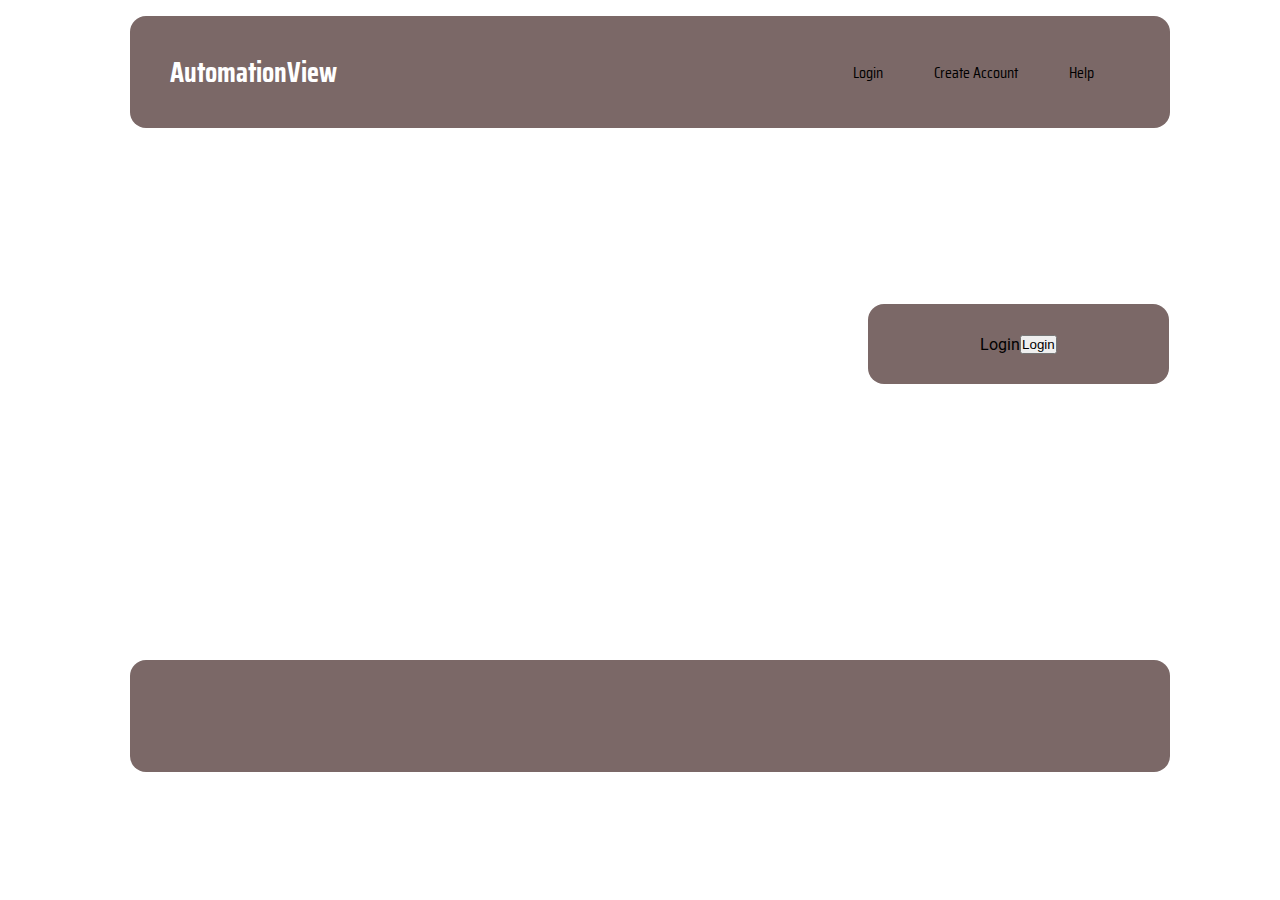
<file: Site_Automation/Site_V100/index.html>
<!DOCTYPE html>
<html lang="en">
<head>
    <meta charset="UTF-8">
    <meta http-equiv="X-UA-Compatible" content="IE=edge">
    <meta name="viewport" content="width=device-width, initial-scale=1.0">
    <title>Document</title>

    <link rel="preconnect" href="https://fonts.googleapis.com">
    <link rel="preconnect" href="https://fonts.gstatic.com" crossorigin>
    <link href="https://fonts.googleapis.com/css2?family=Saira+Condensed:wght@500&display=swap" rel="stylesheet"> 
    <link href="https://fonts.googleapis.com/css2?family=Roboto:wght@300&display=swap" rel="stylesheet"> 
            
    <link rel="stylesheet" href="Style_Geral.css">
    <link rel="stylesheet" href="Style_Index.css">
   
</head>
<body>
    <header>
        <h1><a href="index.html" class="MainLINK">AutomationView</a></h1>
        <nav>
            <ul>
                <li><a href="index.html">Login</a></li>
                <li><a href="NewAccount.html">Create Account</a></li>
                <li><a href="Help.html">Help</a></li>
            </ul>
        </nav>
    </header>

    <main class="Main_Container">
        <section class="Frist_Container">

        </section>
        <section class="Secound_Container">
            <div class="LoginBorder">
                <label title="Login">Login</label>
                <a href="LogedArea.html">
                <button type="button">Login</button>
                </a>
            </div>
        </section>
    </main>
    <footer>

    </footer>

</body>
</html>
</file>
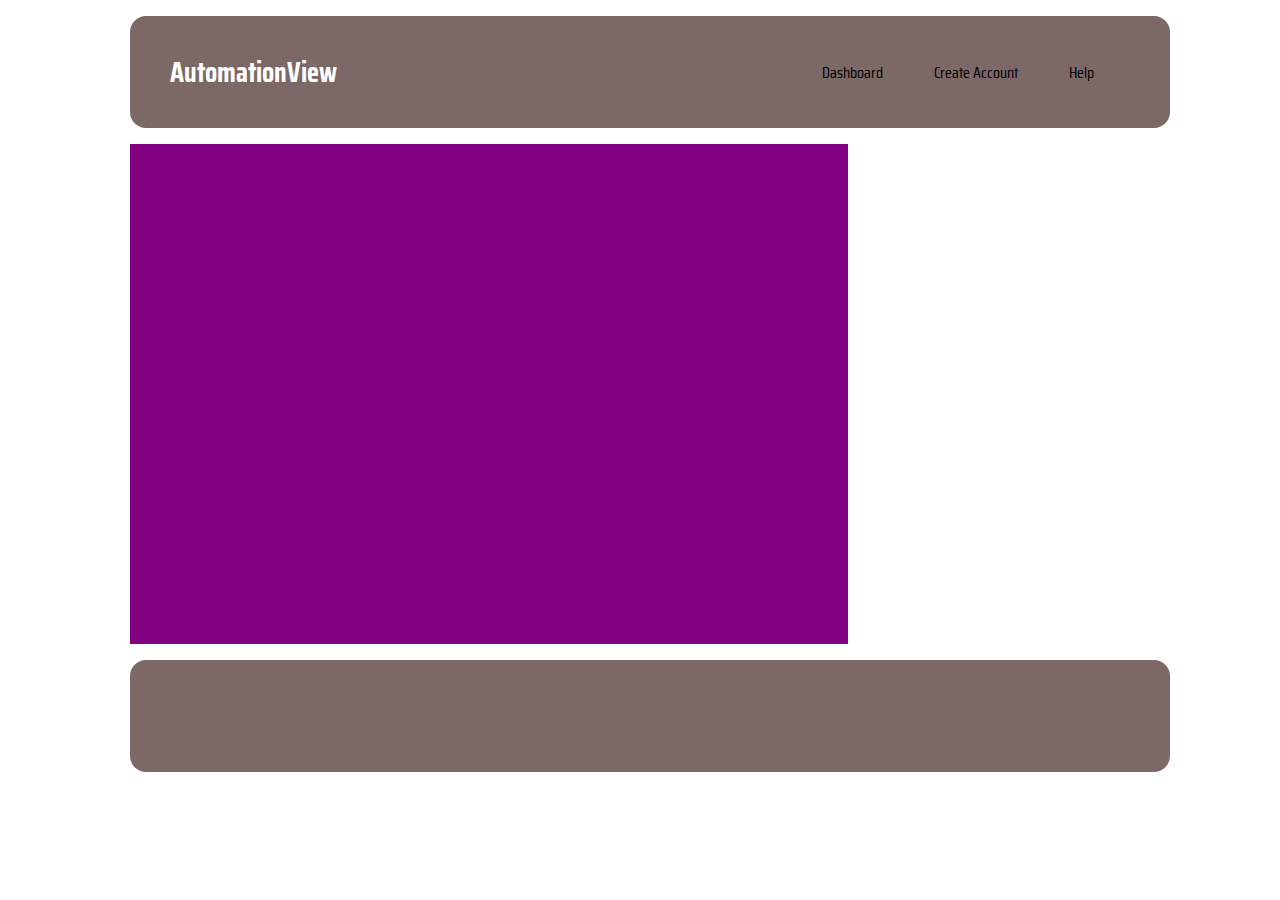
<file: Site_Automation/Site_V100/Edit_NewBD.html>
<!DOCTYPE html>
<html lang="en">
<head>
    <meta charset="UTF-8">
    <meta http-equiv="X-UA-Compatible" content="IE=edge">
    <meta name="viewport" content="width=device-width, initial-scale=1.0">
    <title>Document</title>

    <link rel="preconnect" href="https://fonts.googleapis.com">
    <link rel="preconnect" href="https://fonts.gstatic.com" crossorigin>
    <link href="https://fonts.googleapis.com/css2?family=Saira+Condensed:wght@500&display=swap" rel="stylesheet"> 
    <link href="https://fonts.googleapis.com/css2?family=Roboto:wght@300&display=swap" rel="stylesheet"> 
            
    <link rel="stylesheet" href="Style_Geral.css">
    <link rel="stylesheet" href="Style_NewBD.css">
   
</head>
<body>
    <header>
        <h1><a href="index.html" class="MainLINK">AutomationView</a></h1>
        <nav>
            <ul>
                <li><a href="LogedArea.html">Dashboard</a></li>
                <li><a href="NewAccount.html">Create Account</a></li>
                <li><a href="Help.html">Help</a></li>
            </ul>
        </nav>
    </header>

    <main class="Main_Container">
        <section class="Frist_Container">
            <div class="Board_Output">

            </div>
        </section>
        <section class="Secound_Container">

        </section>
    </main>
    <footer>

    </footer>

</body>
</html>
</file>
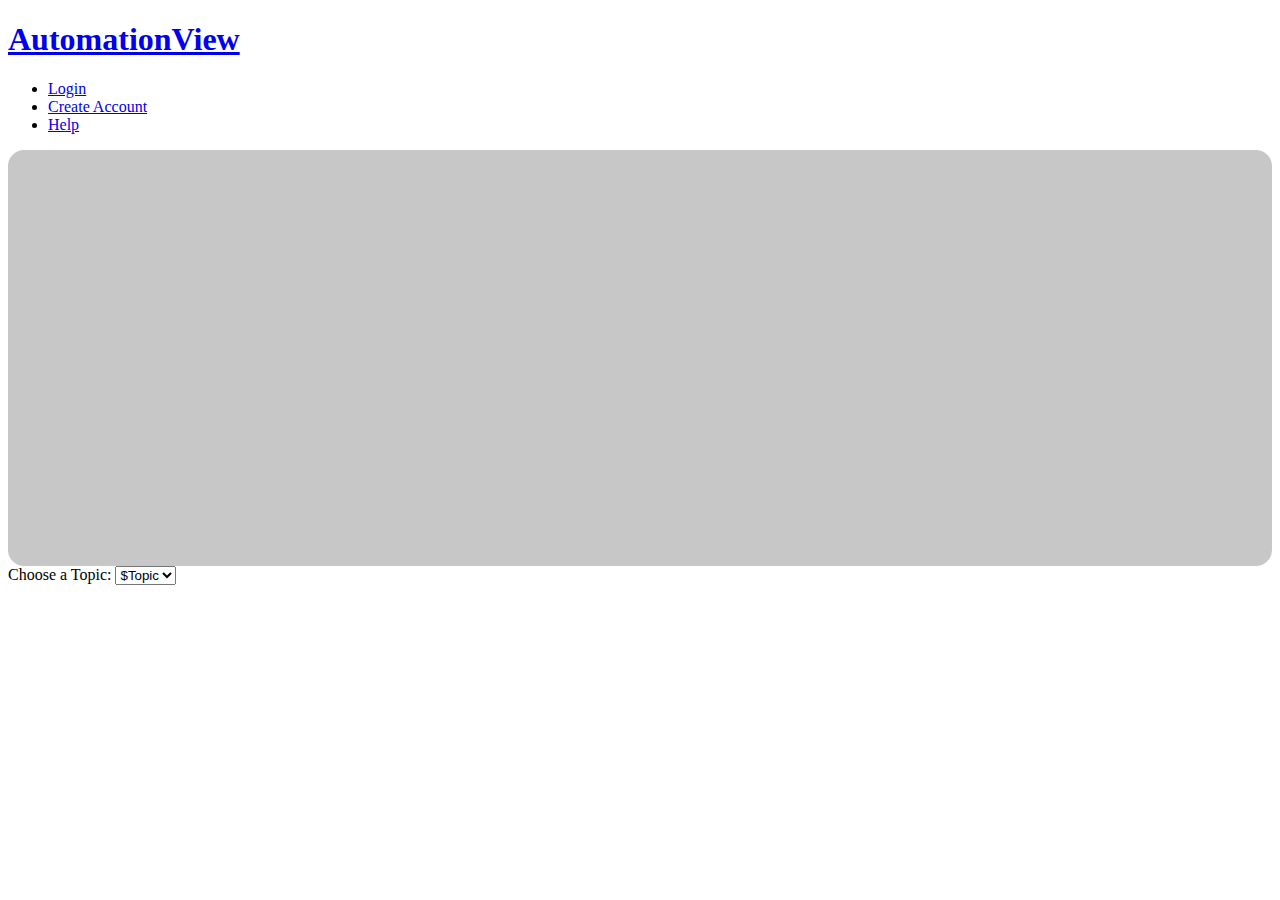
<file: Site_Automation/Site_V100/Help.html>
<!DOCTYPE html>
<html lang="en">
<head>
    <meta charset="UTF-8">
    <meta http-equiv="X-UA-Compatible" content="IE=edge">
    <meta name="viewport" content="width=device-width, initial-scale=1.0">
    <title>Document</title>
    
    <link rel="stylesheet" href="Style_LogedArea.css">
</head>
<body>
    <header>
        <h1><a href="LogedArea.html" class="MainLINK">AutomationView</a></h1>
        <nav>
            <ul>
                <li><a href="index.html">Login</a></li>
                <li><a href="NewAccount.html">Create Account</a></li>
                <li><a href="Help.html">Help</a></li>
            </ul>
        </nav>
    </header>

    <main>
        <section class="Board_IOs">
            <div >

            </div>
        </section>

        <section class="right_Container">

            <div class="Board_Info">

            </div>

            <div class="Board_Selection">
                <form action="" >
                    <label for="Board">Choose a Topic:</label>
                   
                    <select name="Board" id="Board">
                        <option value="$Topic">$Topic</option>
                        <option value="$Topic">$Topic</option>
                        <option value="$Topic">$Topic</option>
                        <option value="$Topic">$Topic</option>
                    </select>
                </form>  
            </div>
        </section>
    </main>
    <footer>

    </footer>

</body>
</html>
</file>
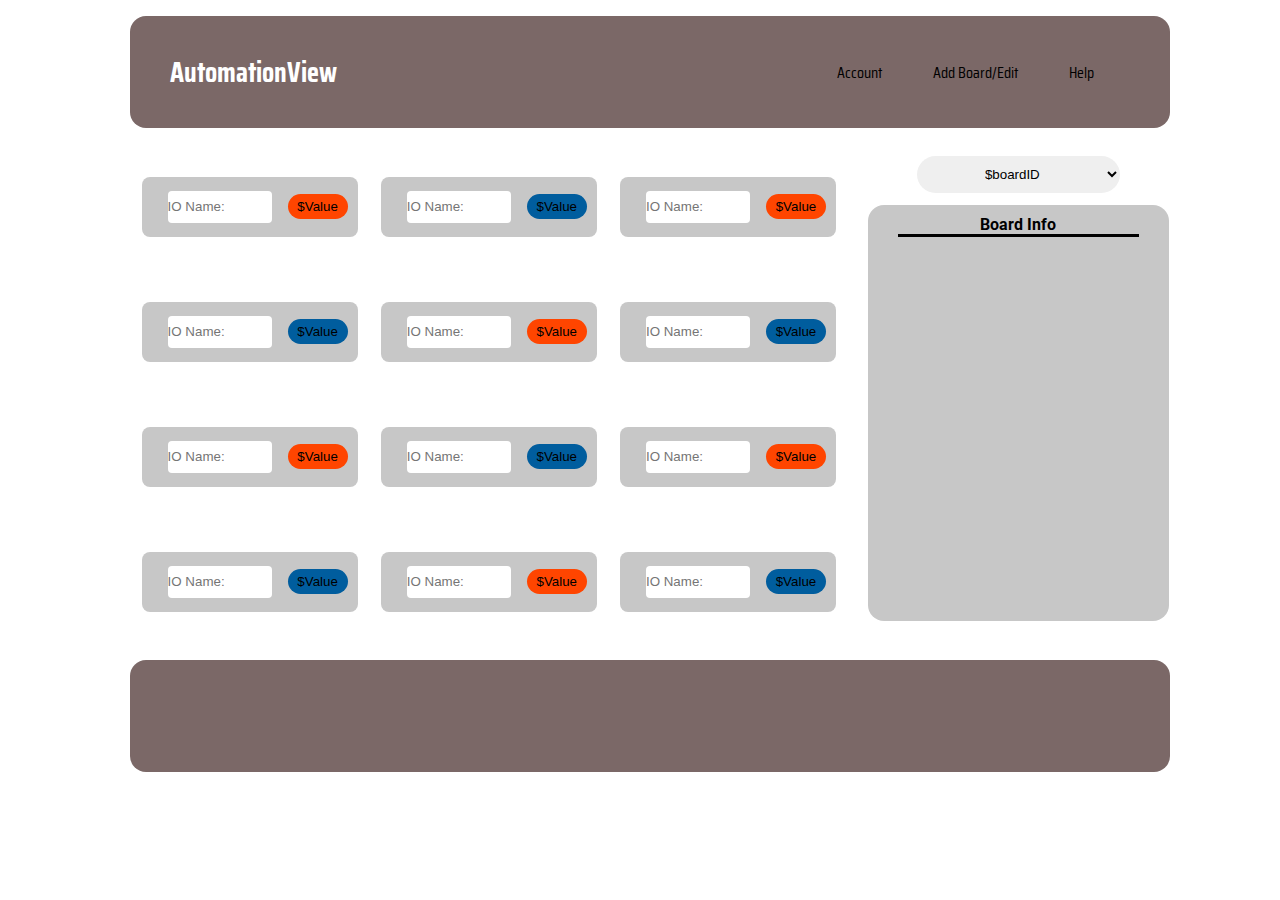
<file: Site_Automation/Site_V100/LogedArea.html>
<!DOCTYPE html>
<html lang="en">
<head>
    <meta charset="UTF-8">
    <meta http-equiv="X-UA-Compatible" content="IE=edge">
    <meta name="viewport" content="width=device-width, initial-scale=1.0">
    <title>Document</title>
    <link rel="preconnect" href="https://fonts.googleapis.com">
    <link rel="preconnect" href="https://fonts.gstatic.com" crossorigin>
    <link href="https://fonts.googleapis.com/css2?family=Saira+Condensed:wght@500&display=swap" rel="stylesheet"> 
    <link href="https://fonts.googleapis.com/css2?family=Roboto:wght@300&display=swap" rel="stylesheet"> 
   
    <link rel="stylesheet" href="https://cdnjs.cloudflare.com/ajax/libs/font-awesome/4.7.0/css/font-awesome.min.css">
    
    <link rel="stylesheet" href="Style_Geral.css">
    <link rel="stylesheet" href="Style_LogedArea.css">
</head>
<body>
    <header>
        <h1><a href="index.html" class="MainLINK" ">AutomationView</a></h1>
        <nav>
            <div class="HBGRdiv_Master">
                <div class="HBGRdiv"></div>
                <div class="HBGRdiv"></div>
                <div class="HBGRdiv"></div>
            </div>
            <ul>
                <li><a href="Account.html">Account</a></li>
                <li><a href="Edit_NewBD.html">Add Board/Edit</a></li>
                <li><a href="Help.html">Help</a></li>
            </ul>
        </nav>
    </header>

    <main class="Main_Container">
        <section class="Frist_Container">
            <div class="Board_IOs_Control" >
                <form action=>
                    <label for="fname" class="NameLabel">IO Name:</label>
                    <input type="text" id="fname" name="fname" class="TextIO" placeholder="IO Name:">
                </form>    
                <label class="switch">
                    <input type="button" class="btn btn_OFF" value="$Value">
                 </label>
            </div>
            <div class="Board_IOs_Control" >
                <form action=>
                    <label for="fname" class="NameLabel">IO Name:</label>
                    <input type="text" id="fname" name="fname" class="TextIO" placeholder="IO Name:">
                </form>    
                <label class="switch">
                    <input type="button" class="btn btn_ON" value="$Value">
                 </label>
            </div>
            <div class="Board_IOs_Control" >
                <form action=>
                    <label for="fname" class="NameLabel">IO Name:</label>
                    <input type="text" id="fname" name="fname" class="TextIO" placeholder="IO Name:">
                </form>    
                <label class="switch">
                    <input type="button" class="btn btn_OFF" value="$Value">
                 </label>
            </div>
            <div class="Board_IOs_Control" >
                <form action=>
                    <label for="fname" class="NameLabel">IO Name:</label>
                    <input type="text" id="fname" name="fname" class="TextIO" placeholder="IO Name:">
                </form>    
                <label class="switch">
                    <input type="button" class="btn btn_ON" value="$Value">
                 </label>
            </div>
            <div class="Board_IOs_Control" >
                <form action=>
                    <label for="fname" class="NameLabel">IO Name:</label>
                    <input type="text" id="fname" name="fname" class="TextIO" placeholder="IO Name:">
                </form>    
                <label class="switch">
                    <input type="button" class="btn btn_OFF" value="$Value">
                 </label>
            </div>
            <div class="Board_IOs_Control" >
                <form action=>
                    <label for="fname" class="NameLabel">IO Name:</label>
                    <input type="text" id="fname" name="fname" class="TextIO" placeholder="IO Name:">
                </form>    
                <label class="switch">
                    <input type="button" class="btn btn_ON" value="$Value">
                 </label>
            </div>
            <div class="Board_IOs_Control" >
                <form action=>
                    <label for="fname" class="NameLabel">IO Name:</label>
                    <input type="text" id="fname" name="fname" class="TextIO" placeholder="IO Name:">
                </form>    
                <label class="switch">
                    <input type="button" class="btn btn_OFF" value="$Value">
                 </label>
            </div>
            <div class="Board_IOs_Control" >
                <form action=>
                    <label for="fname" class="NameLabel">IO Name:</label>
                    <input type="text" id="fname" name="fname" class="TextIO" placeholder="IO Name:">
                </form>    
                <label class="switch">
                    <input type="button" class="btn btn_ON" value="$Value">
                 </label>
            </div>
            <div class="Board_IOs_Control" >
                <form action=>
                    <label for="fname" class="NameLabel">IO Name:</label>
                    <input type="text" id="fname" name="fname" class="TextIO" placeholder="IO Name:">
                </form>    
                <label class="switch">
                    <input type="button" class="btn btn_OFF" value="$Value">
                 </label>
            </div>
            <div class="Board_IOs_Control" >
                <form action=>
                    <label for="fname" class="NameLabel">IO Name:</label>
                    <input type="text" id="fname" name="fname" class="TextIO" placeholder="IO Name:">
                </form>    
                <label class="switch">
                    <input type="button" class="btn btn_ON" value="$Value">
                 </label>
            </div>
            <div class="Board_IOs_Control" >
                <form action=>
                    <label for="fname" class="NameLabel">IO Name:</label>
                    <input type="text" id="fname" name="fname" class="TextIO" placeholder="IO Name:">
                </form>    
                <label class="switch">
                    <input type="button" class="btn btn_OFF" value="$Value">
                 </label>
            </div>
            <div class="Board_IOs_Control" >
                <form action=>
                    <label for="fname" class="NameLabel">IO Name:</label>
                    <input type="text" id="fname" name="fname" class="TextIO" placeholder="IO Name:">
                </form>    
                <label class="switch">
                    <input type="button" class="btn btn_ON" value="$Value">
                 </label>
            </div>
            
        </section>
        <section class="Secound_Container">
            <div class="Board_Selection">
                <form action="" >
                   
                    <select name="Board" class="Board">
                        <option value="$boardID">$boardID</option>
                        <option value="$boardID">$boardID</option>
                        <option value="$boardID">$boardID</option>
                        <option value="$boardID">$boardID</option>
                    </select>
                </form>  
            </div>
            <div class="Board_Info">
                <h4>Board Info</h4>
            </div>

        </section>
    </main>
    <footer>

    </footer>

</body>
</html>
</file>
<file: Site_Automation/Site_V100/Style_Geral.css>
*{
    margin: 0;
    padding: 0;
}

body{
    margin: auto;
    font-size: 16px;
    width: 1300px;

}

header{
    width: 80%;
    height: 7rem;
    display: flex;
    flex-wrap: wrap;
    border-radius: 1rem;
    background-color: #7B6867;
    margin: 1rem 10% 1rem;
    align-items: center;
    position: relative;
    
}

.MainLINK{
    padding: 0.5rem 1rem 0rem 2.5rem;
    font-size: 28px;
    font-weight: bold;
    width: max-content;
    align-items: center;
    color: white;
    margin: auto;
    text-decoration: none;

    font-family: "Saira Condensed";

}

nav{
    position: absolute;
    list-style: none;
    display: flex;
    justify-content: center;
    font-family: "Saira Condensed";
    right: 5%;
    box-sizing: border-box;
}

nav a:hover{
    background-color: aliceblue;
    color: #7B6867;
    border-radius: 10px;
    
}

header li{
    
    display: inline-block;
    margin: auto;
    
}

nav a{    

    color: black;
    text-decoration: none;
    padding: 0.6rem 1.5rem;
    text-align: center;
     
}

.HBGRdiv {
    width: 35px;
    height: 5px;
    background-color: black;
    margin: 6px 0;
  }

.HBGRdiv_Master{
    display: none;
}

.Main_Container{
  margin: 0;
  padding: 0;
  display: inline-flex;
  width: 80%;
  height: 500px;
  margin: auto;

  display: flex;
  flex-flow: row wrap;
  }
  
.Frist_Container{
    
  display: flex;
  flex-wrap: wrap;
  width: 69%;
  height: 500px;
  background-color: white;
  font-family: "Roboto";

  
}
.Secound_Container{

  display: flex;
  flex-wrap: wrap;
  width: 29%;
  height: 500px;
  font-family: "Roboto";
  padding-left: 20px;
  
      
}

footer{

    width: 80%;
    height: 7rem;
    border-radius: 1rem;
    background-color: #7B6867;

    margin: 1rem 10% 1rem;


}
@media (max-width: 1200px){

    body{
        width: 100%;
        height: max-content;
    }
 
    .Main_Container{
    width: 80%;
    }
    .Frist_Container{
        width: 67%;
    }
    .Secound_Container{
        width: 29%;
    }

    footer{
        width: 80%;
        display: flex;
        height: 7rem;
        margin: auto;
        position: relative;
        bottom: 0;
        margin-bottom: 0em;
        }
}/*
@media (max-width: 1000px){

    body{
        width: 100%;
        height: max-content;
    }

    .Frist_Container{
        width: 100%;
    }

    footer{
    width: 80%;
    display: flex;
    height: 5.5rem;
    margin: auto;
    position: relative;
    bottom: 0;
    margin-bottom: 0em;
    }
}*/
@media (max-width: 800px){
    
    header{
        width: 100%;
        left: 0;
        margin: auto;
        margin: 0rem;
        margin-bottom: 1rem;
        border-radius: 0;
    }

    nav{
        display: none;
    }

    .MainLINK{
        padding: 0.5rem 0.75rem 0rem 0.5rem;
    }

    .Main_Container{

        height: fit-content;
        height: fit-content;
        display: flex;
    }
    .Frist_Container{
        display: flex;
        width: 100%;

        height: max-content;
        overflow: auto;
        margin-top: 1rem;
        margin-bottom: 1rem;
        
        }
    .Secound_Container{
        display: none;
    }
    
    footer{
        width: 100%;
        border-radius: 0;
    }

}
@media (max-width: 300px){

.Main_Container{
    width: 100%;
}
}
</file>
<file: Site_Automation/Site_V100/Style_Index.css>
.LoginBorder{
    width: 100%;
    display: flex;
    background-color: #7B6867;
    border-radius: 1rem;
    align-items: center;
    text-align: center;
    justify-content: center;
    height: 5rem;
    margin-top: 10rem;
    
}/*
.LoginBorder{
    display: flex;
    margin: auto;
    padding: 0;
    width: 12rem;
    height: 8rem;
    align-content: center;
    margin-top: 10rem;
    margin-bottom: 0;
}*/

@media (max-width: 1000px){

    
    .Secound_Container{
    display:flex;
    width: 1.5rem;
    width: 80%;
    margin: auto;
    padding: 0;
    }
    .LoginBorder{

        border-radius: 0.5rem;
    }

}
@media (max-width: 800px){

    
    .Secound_Container{
    display:flex;
    width: 1.5rem;
    width: 80%;
    margin: auto;
    padding: 0;
    }
    .LoginBorder{

        border-radius: 0.5rem;
    }

}
@media (max-width: 500px){

    
    .Secound_Container{
    display:flex;
    width: 1.5rem;
    width: 80%;
    margin: auto;
    padding: 0;
    }
    .LoginBorder{

        border-radius: 0.5rem;
    }

}
@media (max-width: 300px){

    
    .Secound_Container{
    display:flex;
    width: 1.5rem;
    width: 80%;
    margin: auto;
    padding: 0;
    }
    .LoginBorder{

        border-radius: 0.5rem;
    }

}
</file>
<file: Site_Automation/Site_V100/Style_NewBD.css>
.Board_Output{
    background-color:  purple;
    width: 100%;
    height: 100%;
}
</file>
<file: Site_Automation/Site_V100/Style_LogedArea.css>
.Board_IOs_Control{

  display: flex;
  flex-wrap: wrap;
  height: 3.75rem;
  width: 13.5rem;
  margin: auto;
  background-color: #c7c7c7; 
  border-radius: 0.5rem; 
  text-align: center;
  box-sizing:border-box;
  justify-content: center;
  align-items: center;

}

  
.Board_Selection
{   
    justify-content: center;
    top: 0; 
    margin: auto;
    color: black;
    background-color: white;


}
.TextIO{

  left: 0;
  width: 6.5rem;
  height: 2rem;
  border-radius: 4px;

  margin:0;
  border: none;
  margin: 0 1rem;
}
.NameLabel{
  display: none;
}


.Board{
  margin: 0;
  padding: 0;
  padding: 0.625rem 4rem;
  border-radius: 1.25rem;
  border-style: none;
}

.Board_Info{
  width: 100%;
  height: 26rem;
  border-radius: 1rem;
  align-self: flex-start;
  background-color: #c7c7c7;
  
}
.Board_Info h4{
  text-align: center;
  margin: auto;    
  padding-top: 0.625rem;
  width: 80%;
  border-bottom-style: solid ;
  
}

.btn{
  width: 3.75rem;
  height: 1.56rem;
  border-style: none;
  border-radius: 1rem;
  
}
.btn_ON
{
  background-color: #005D9E;
}

.btn_ON:hover
{
  background-color: white;
  color: #005D9E;
}

.btn_OFF
{
  background-color: #FF4500;
}

.btn_OFF:hover
{
  background-color: white;
  color: #FF4500
}

@media (max-width: 1200px){

  .Board_Selection
{
  display: flex;
  justify-content: center;
  width: 100%;
}

}

@media (max-width: 800px){


  .Board_IOs_Control{
      display: flex;
      justify-content: center;
      margin-top: 0.5rem;
  flex-wrap: wrap;
      width: 30rem;
      height: 100px;
      }
  .TextIO{
  width: 12rem;    
  }
  .btn{
    width:8rem;
    height: 4rem;
    margin: auto;
    margin-left: 3rem;   
  }
  
}

  @media (max-width: 500px){
    
    .Board_IOs_Control{
       
      width: 100%;
      padding-top: 1rem;
      height: 8rem;
    }
  
    
  
    .btn{
      width: 12rem;
      height: 3rem;
      margin: 1rem auto;

    }
}

@media (max-width: 300px){
  
  .Board_IOs_Control{
    
    width: 100%;
  }
  .TextIO{
    width: 10rem;    
    }
  .btn{
    width: 10rem;
  }
}
</file>
